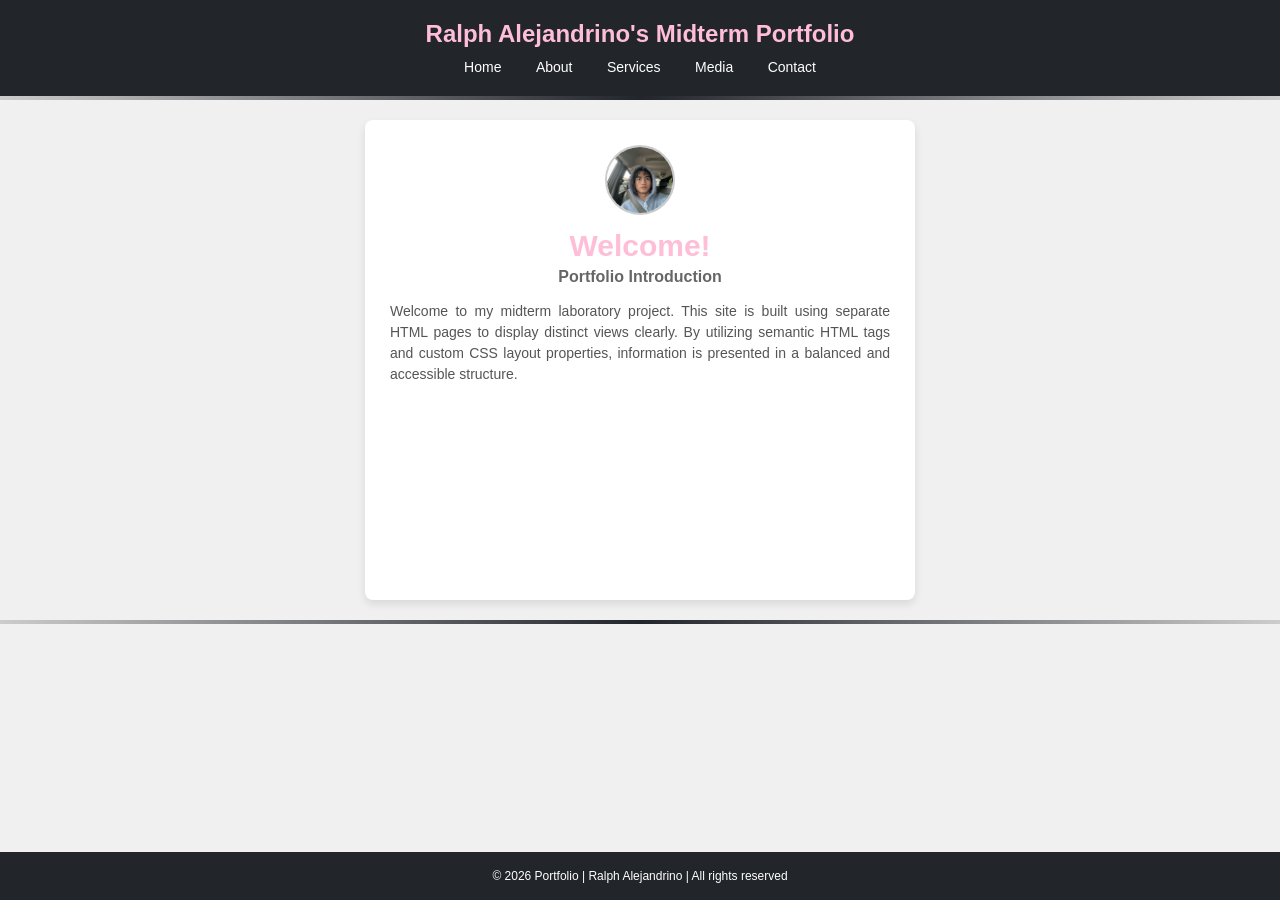
<file: index.html>
<!DOCTYPE html>
<html lang="en">
<head>
    <meta charset="UTF-8">
    <meta name="viewport" content="width=device-width, initial-scale=1.0">
    <title>Ralph Alejandrino's Midterm Portfolio</title>
    <link rel="stylesheet" href="styles.css">
</head>
<body>
    <header>
        <h1>Ralph Alejandrino's Midterm Portfolio</h1>
        <nav>
            <a href="index.html">Home</a>
            <a href="about.html">About</a>
            <a href="services.html">Services</a>
            <a href="media.html">Media</a>
            <a href="contact.html">Contact</a>
        </nav>
    </header>
    
    <hr class="header-divider">

    <div class="card-container">
        <img src="profile.jpg" alt="Profile picture of Ralph Alejandrino" class="profile-pic">
        <h1>Welcome!</h1>
        <h2>Portfolio Introduction</h2>
        <p>Welcome to my midterm laboratory project. This site is built using separate HTML pages to display distinct views clearly. By utilizing semantic HTML tags and custom CSS layout properties, information is presented in a balanced and accessible structure.</p>
    </div>

    <hr class="footer-divider">
    
    <footer>
        <p>&copy; 2026 Portfolio | Ralph Alejandrino | All rights reserved</p>
    </footer>
</body>
</html>
</file>
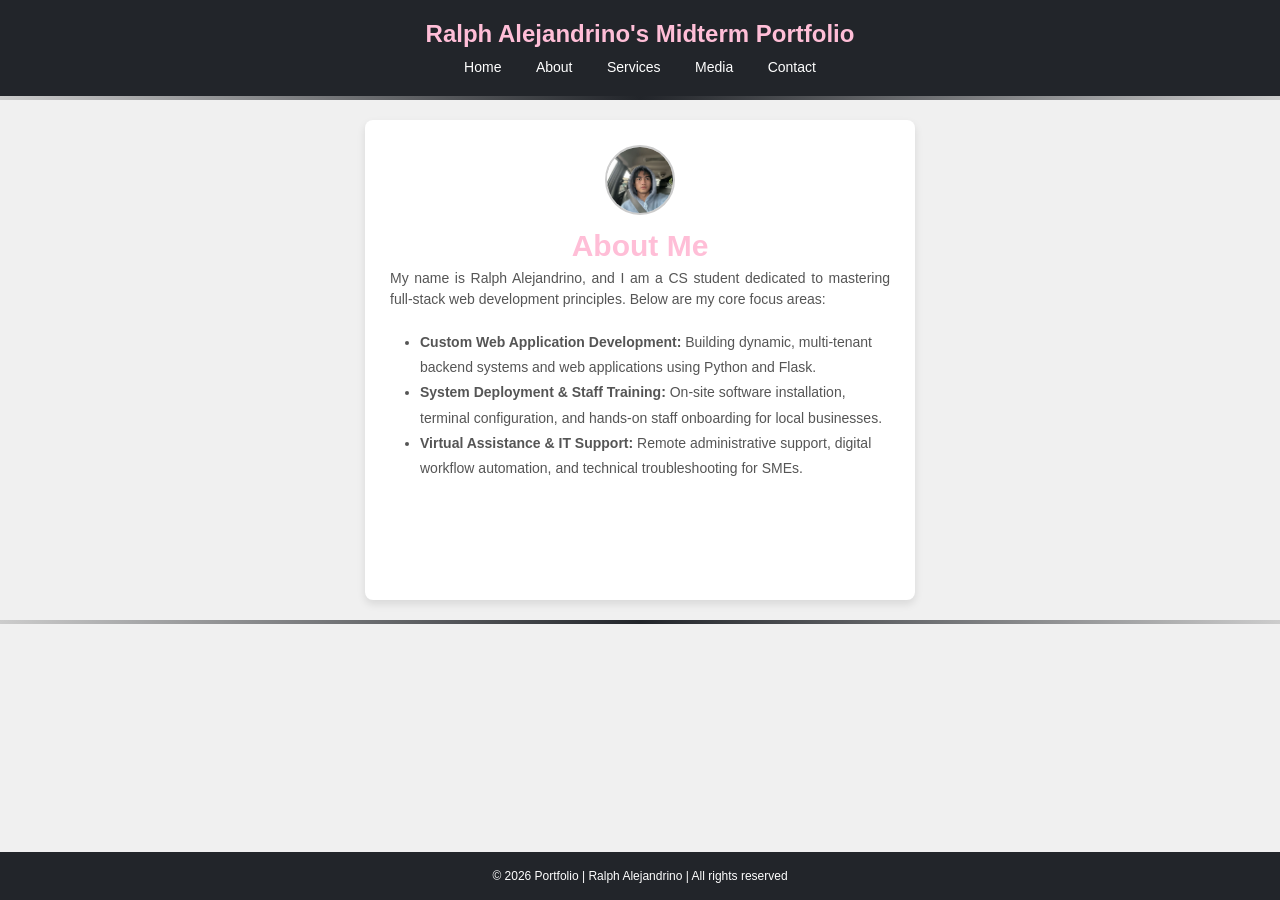
<file: about.html>
<!DOCTYPE html>
<html lang="en">
<head>
    <meta charset="UTF-8">
    <meta name="viewport" content="width=device-width, initial-scale=1.0">
    <title>About - Ralph Alejandrino's Midterm Portfolio</title>
    <link rel="stylesheet" href="styles.css">
</head>
<body>
    <header>
        <h1>Ralph Alejandrino's Midterm Portfolio</h1>
        <nav>
            <a href="index.html">Home</a>
            <a href="about.html">About</a>
            <a href="services.html">Services</a>
            <a href="media.html">Media</a>
            <a href="contact.html">Contact</a>
        </nav>
    </header>
    
    <hr class="header-divider">

    <div class="card-container">
        <img src="profile.jpg" alt="Profile picture of Ralph Alejandrino" class="profile-pic">
        <h1>About Me</h1>
        <p>My name is Ralph Alejandrino, and I am a CS student dedicated to mastering full-stack web development principles. Below are my core focus areas:</p>
        <ul class="about-list">
            <li><strong>Custom Web Application Development:</strong> Building dynamic, multi-tenant backend systems and web applications using Python and Flask.</li>
            <li><strong>System Deployment & Staff Training:</strong> On-site software installation, terminal configuration, and hands-on staff onboarding for local businesses.</li>
            <li><strong>Virtual Assistance & IT Support:</strong> Remote administrative support, digital workflow automation, and technical troubleshooting for SMEs.</li>
        </ul>
    </div>

    <hr class="footer-divider">
    
    <footer>
        <p>&copy; 2026 Portfolio | Ralph Alejandrino | All rights reserved</p>
    </footer>
</body>
</html>
</file>
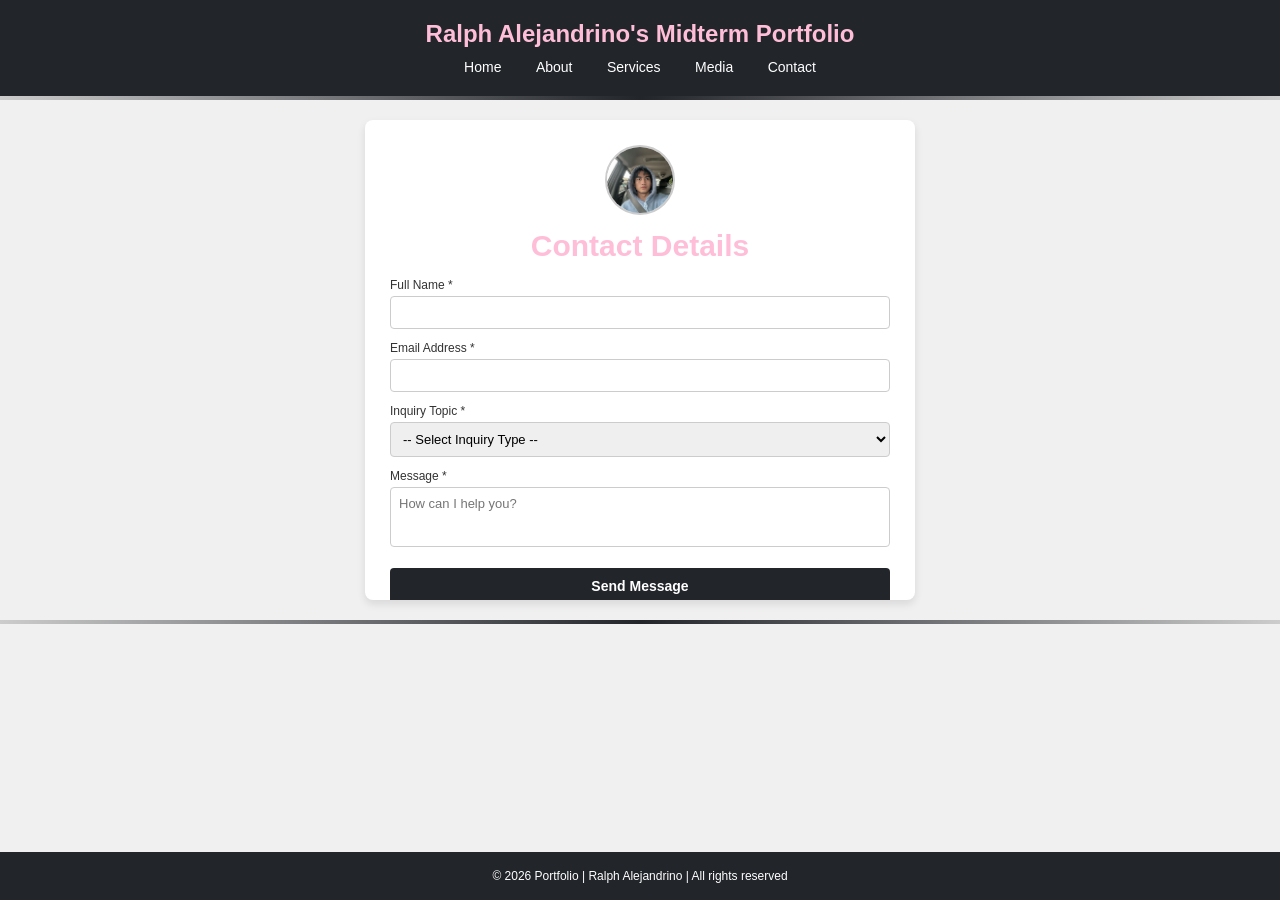
<file: contact.html>
<!DOCTYPE html>
<html lang="en">
<head>
    <meta charset="UTF-8">
    <meta name="viewport" content="width=device-width, initial-scale=1.0">
    <title>Contact - Ralph Alejandrino's Midterm Portfolio</title>
    <link rel="stylesheet" href="styles.css">
</head>
<body>
    <header>
        <h1>Ralph Alejandrino's Midterm Portfolio</h1>
        <nav>
            <a href="index.html">Home</a>
            <a href="about.html">About</a>
            <a href="services.html">Services</a>
            <a href="media.html">Media</a>
            <a href="contact.html">Contact</a>
        </nav>
    </header>
    
    <hr class="header-divider">

    <div class="card-container">
        <img src="profile.jpg" alt="Profile picture of Ralph Alejandrino" class="profile-pic">
        <h1>Contact Details</h1>
        
        <form action="https://example.com/post" method="POST">
            <fieldset>
                <legend class="sr-only">Contact Form</legend>
                
                <div class="form-group">
                    <label for="fullName">Full Name *</label>
                    <input type="text" id="fullName" name="fullName" required minlength="3">
                </div>
                
                <div class="form-group">
                    <label for="emailAddress">Email Address *</label>
                    <input type="email" id="emailAddress" name="emailAddress" required minlength="3">
                </div>
                
                <div class="form-group">
                    <label for="inquiryTopic">Inquiry Topic *</label>
                    <select id="inquiryTopic" name="inquiryTopic" required>
                        <option value="">-- Select Inquiry Type --</option>
                        <option value="html">Custom Web Application Development</option>
                        <option value="css">System Deployment & Staff Training</option>
                        <option value="accessibility">Virtual Assistance & IT Support</option>
                    </select>
                </div>
                
                <div class="form-group">
                    <label for="message">Message *</label>
                    <textarea id="message" name="message" required minlength="3" placeholder="How can I help you?"></textarea>
                </div>
                
                <button type="submit">Send Message</button>
            </fieldset>
        </form>
    </div>

    <hr class="footer-divider">
    
    <footer>
        <p>&copy; 2026 Portfolio | Ralph Alejandrino | All rights reserved</p>
    </footer>
</body>
</html>
</file>
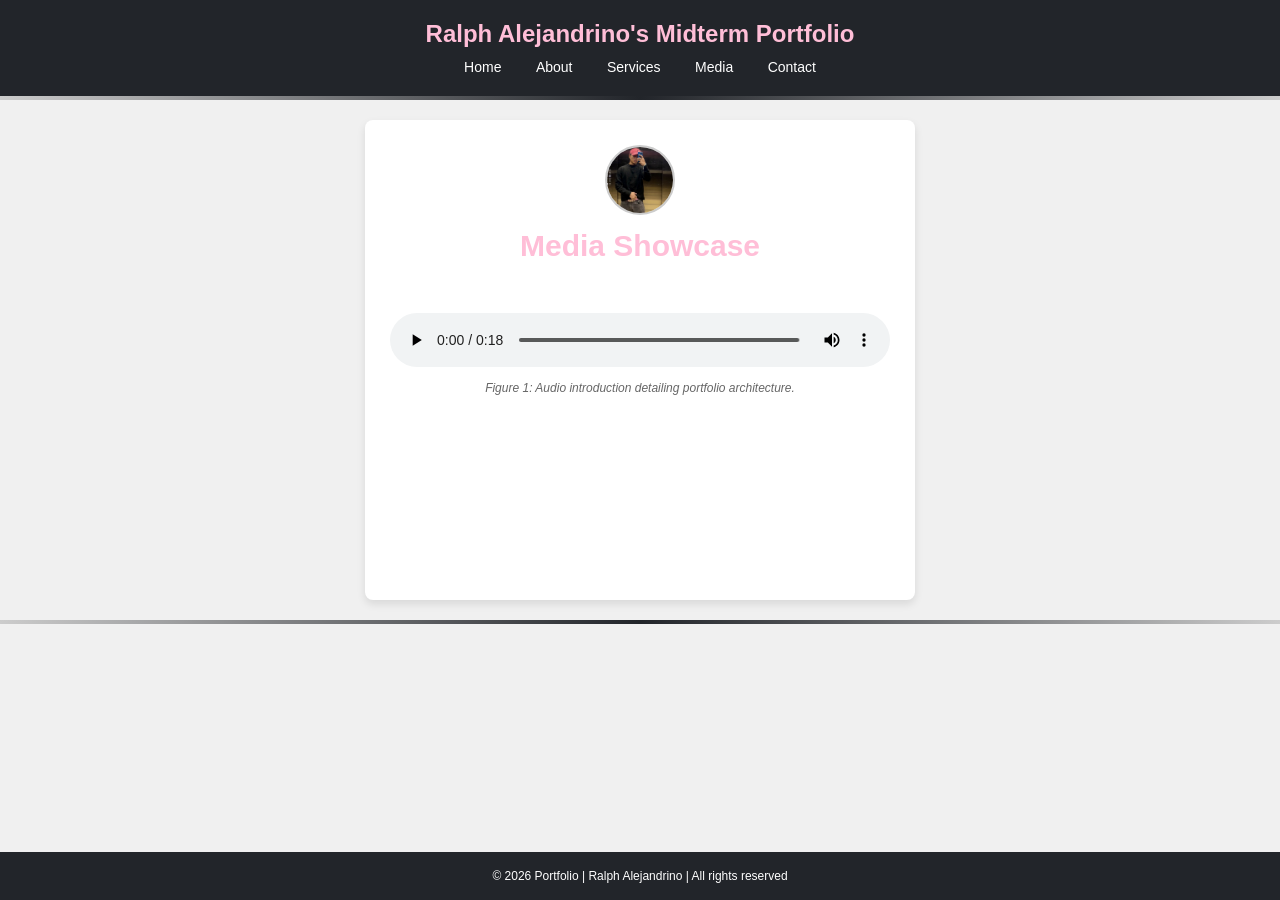
<file: media.html>
<!DOCTYPE html>
<html lang="en">
<head>
    <meta charset="UTF-8">
    <meta name="viewport" content="width=device-width, initial-scale=1.0">
    <title>Media - Ralph Alejandrino's Midterm Portfolio</title>
    <link rel="stylesheet" href="styles.css">
</head>
<body>
    <header>
        <h1>Ralph Alejandrino's Midterm Portfolio</h1>
        <nav>
            <a href="index.html">Home</a>
            <a href="about.html">About</a>
            <a href="services.html">Services</a>
            <a href="media.html">Media</a>
            <a href="contact.html">Contact</a>
        </nav>
    </header>
    
    <hr class="header-divider">

    <div class="card-container">
        <img src="profile1.jpeg" alt="Profile picture of Ralph Alejandrino" class="profile-pic">
        <h1>Media Showcase</h1>
        <figure class="audio-figure">
            <audio controls>
                <source src="audio.mp3" type="audio/mpeg">
                <source src="audio.ogg" type="audio/ogg">
                Your browser does not support the audio element.
            </audio>
            <figcaption>Figure 1: Audio introduction detailing portfolio architecture.</figcaption>
        </figure>
    </div>

    <hr class="footer-divider">
    
    <footer>
        <p>&copy; 2026 Portfolio | Ralph Alejandrino | All rights reserved</p>
    </footer>
</body>
</html>
</file>
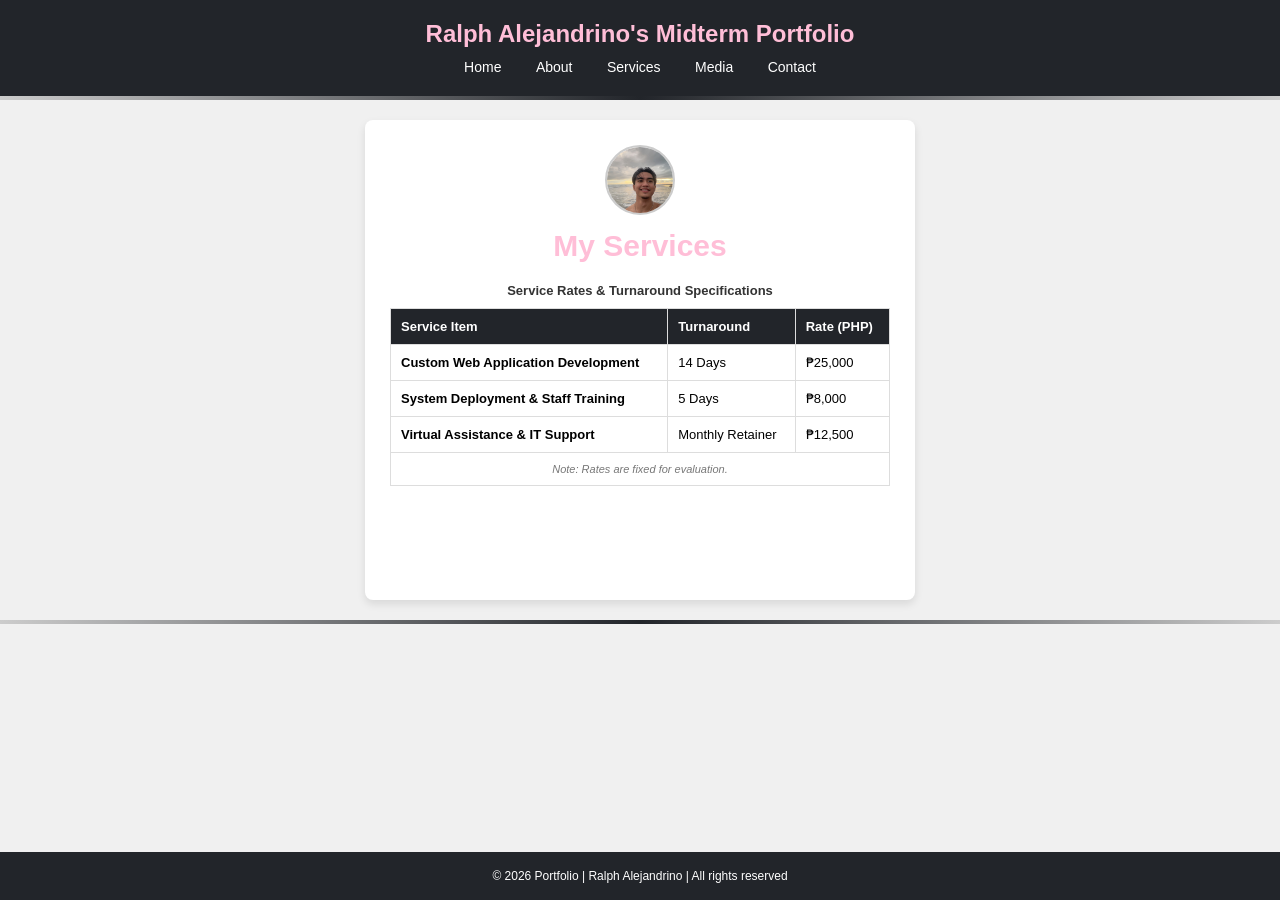
<file: services.html>
<!DOCTYPE html>
<html lang="en">
<head>
    <meta charset="UTF-8">
    <meta name="viewport" content="width=device-width, initial-scale=1.0">
    <title>Services - Ralph Alejandrino's Midterm Portfolio</title>
    <link rel="stylesheet" href="styles.css">
</head>
<body>
    <header>
        <h1>Ralph Alejandrino's Midterm Portfolio</h1>
        <nav>
            <a href="index.html">Home</a>
            <a href="about.html">About</a>
            <a href="services.html">Services</a>
            <a href="media.html">Media</a>
            <a href="contact.html">Contact</a>
        </nav>
    </header>
    
    <hr class="header-divider">

    <div class="card-container">
        <img src="profile2.jpeg" alt="Profile picture of Ralph Alejandrino" class="profile-pic">
        <h1>My Services</h1>
        <table id="services-table-12345">
            <caption>Service Rates & Turnaround Specifications</caption>
            <thead>
                <tr>
                    <th scope="col">Service Item</th>
                    <th scope="col">Turnaround</th>
                    <th scope="col">Rate (PHP)</th>
                </tr>
            </thead>
            <tbody>
                <tr>
                    <th scope="row">Custom Web Application Development</th>
                    <td>14 Days</td>
                    <td>₱25,000</td>
                </tr>
                <tr>
                    <th scope="row">System Deployment & Staff Training</th>
                    <td>5 Days</td>
                    <td>₱8,000</td>
                </tr>
                <tr>
                    <th scope="row">Virtual Assistance & IT Support</th>
                    <td>Monthly Retainer</td>
                    <td>₱12,500</td>
                </tr>
            </tbody>
            <tfoot>
                <tr>
                    <td colspan="3">Note: Rates are fixed for evaluation.</td>
                </tr>
            </tfoot>
        </table>
    </div>

    <hr class="footer-divider">
    
    <footer>
        <p>&copy; 2026 Portfolio | Ralph Alejandrino | All rights reserved</p>
    </footer>
</body>
</html>
</file>
<file: styles.css>
* {
    margin: 0;
    padding: 0;
    box-sizing: border-box;
    font-family: Arial, sans-serif;
}


body {
    overflow: hidden; 
    background-color: #f0f0f0;
    display: flex;
    flex-direction: column;
    min-height: 100vh;
}


header {
    background-color: #22252A; 
    color: white;
    text-align: center;
    padding: 20px 0;
}

header h1 {
    font-size: 24px;
    margin-bottom: 10px;
}

nav a {
    color: white;
    text-decoration: none;
    margin: 0 15px;
    font-size: 14px;
}

nav a:hover {
    text-decoration: underline;
}


.header-divider, .footer-divider {
    border: 0;
    height: 4px;
    background: linear-gradient(to right, #ccc, #22252A, #ccc); /* Gradient rule */
}


.card-container {
    width: 550px;
    height: 480px;
    margin: 20px auto;
    background-color: white;
    padding: 25px;
    text-align: center;
    border-radius: 8px;
    box-shadow: 0 4px 8px rgba(0, 0, 0, 0.1);
    overflow: hidden; 
}


.profile-pic {
    width: 70px;
    height: 70px;
    border-radius: 50%;
    object-fit: cover;
    border: 2px solid #ccc;
    margin-bottom: 10px;
}

h1 {
    font-size: 30px;
    color: #ffbed7;
    margin-bottom: 5px;
}

h2 {
    font-size: 16px;
    color: #666;
    margin-bottom: 15px;
}

p {
    font-size: 14px;
    color: #555;
    line-height: 1.5;
    text-align: justify;
}


.about-list {
    text-align: left;
    margin: 20px 0 0 30px;
    font-size: 14px;
    color: #555;
    line-height: 1.8;
}


table {
    width: 100%;
    border-collapse: collapse;
    margin-top: 20px;
    font-size: 13px;
}

caption {
    font-weight: bold;
    margin-bottom: 10px;
    color: #333;
}

th, td {
    border: 1px solid #ddd;
    padding: 10px;
    text-align: left;
}

thead th {
    background-color: #22252A;
    color: white;
}

tfoot td {
    text-align: center;
    font-style: italic;
    font-size: 11px;
    color: #777;
}


.audio-figure {
    margin-top: 50px;
}

audio {
    width: 100%;
    margin-bottom: 10px;
}

figcaption {
    font-size: 12px;
    color: #666;
    font-style: italic;
}


form {
    text-align: left;
    margin-top: 15px;
}

fieldset {
    border: none;
}

.sr-only {
    display: none;
}

.form-group {
    margin-bottom: 12px;
}

label {
    display: block;
    font-size: 12px;
    color: #333;
    margin-bottom: 4px;
}

input[type="text"], 
input[type="email"], 
select, 
textarea {
    width: 100%;
    padding: 8px;
    border: 1px solid #ccc;
    border-radius: 4px;
    font-size: 13px;
    box-sizing: border-box;
}

textarea {
    height: 60px;
    resize: none;
}

button {
    width: 100%;
    background-color: #22252A;
    color: white;
    padding: 10px;
    border: none;
    border-radius: 4px;
    cursor: pointer;
    font-size: 14px;
    font-weight: bold;
    margin-top: 5px;
}

button:hover {
    background-color: #3a3f47;
}


footer {
    background-color: #22252A; 
    color: white;
    text-align: center;
    padding: 15px 0;
    margin-top: auto;
}

footer p {
    text-align: center;
    color: white;
    font-size: 12px;
}
</file>
